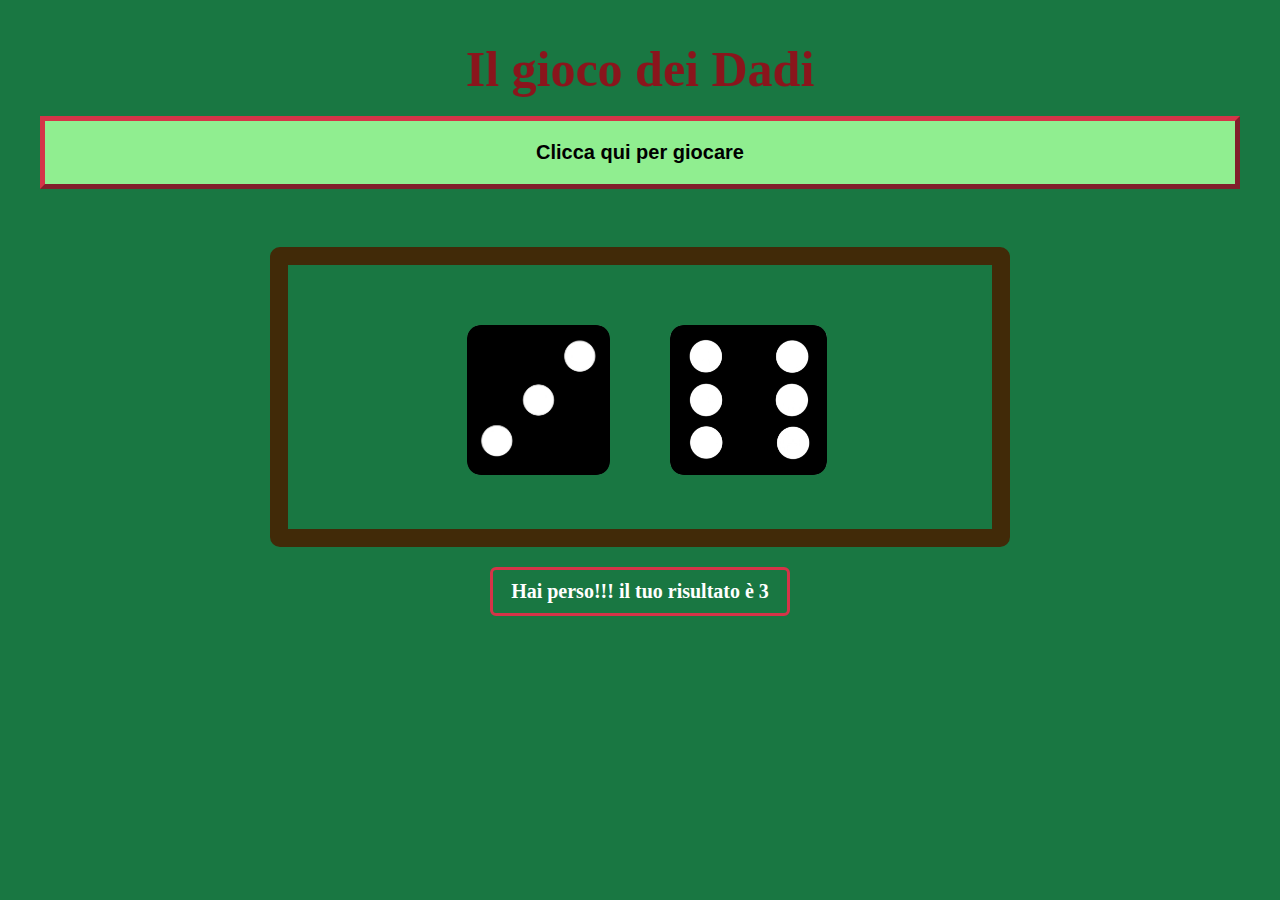
<file: dadi/index.html>
<!DOCTYPE html>
<html lang="en" dir="ltr">
 <head>
  <meta charset="utf-8">
  <meta name="viewport" content="width=device-width, initial-scale=1.0">
  <link rel="stylesheet" href="../dadi/css/style.css">
  <title>dadi</title>
 </head>
  <body>




   <!-- blocco centrale -->
   <div class="dadi">

    <!-- titolo gioco -->
    <h1>Il gioco dei Dadi</h1><br>

    <!-- bottone per giocare -->
    <button id="btn" onclick="location.reload()">Clicca qui per giocare</button><br>
   </div>

   <!-- blocco immagine -->
   <div class="tavolo">
    <div id="result1">
    </div>

    <div id="result2">
    </div>
   </div>

   <!-- blocco risultati -->
   <div class="win">
    <h3 id="winfinal"></h3>
   </div>

  <!-- javascript -->
  <script type="text/javascript" src= "../dadi/js/script.js"></script>
 </body>
</html>
</file>
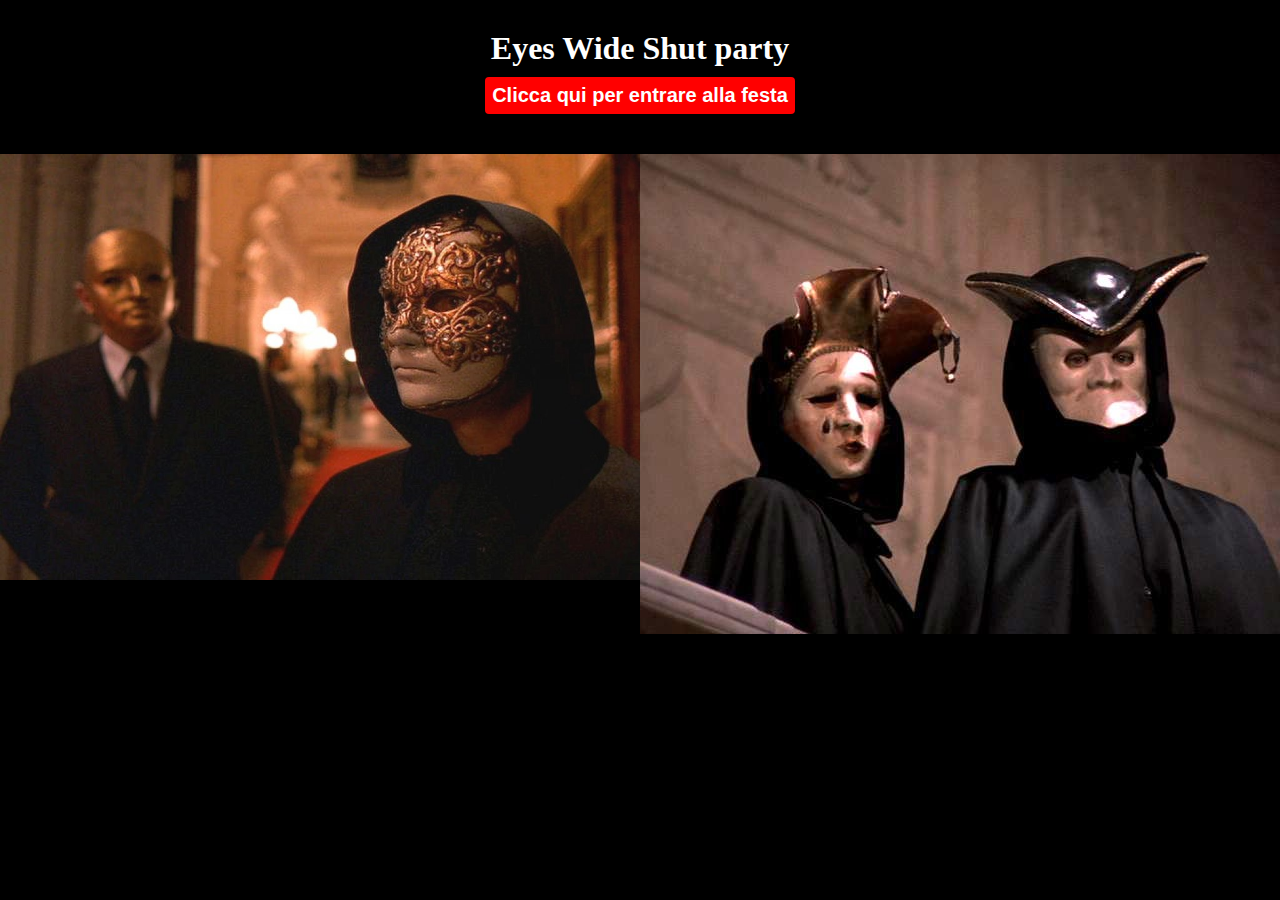
<file: festa/index.html>
<!DOCTYPE html>
<html lang="en" dir="ltr">
 <head>
  <meta charset="utf-8">
  <meta name="viewport" content="width=device-width, initial-scale=1.0">
  <link rel="stylesheet" href="../festa/css/style.css">
  <title>festa</title>
 </head>
  <body>


   <!-- titolo -->
   <div class="party">
    <h1>Eyes Wide Shut party</h1>
    <button id="btn" onclick="prova()">Clicca qui per entrare alla festa</button><br>
   </div>
   <!-- container -->
   <div class="fidelio">

    <!-- item sup -->
    <div class="eyes">
     <span id="wide"></span>
     <img src="../festa/img/tom.jpg" alt="">
    </div>
    <!-- items inf-->
    <div class="eyes">
     <span id="shut"  ></span>
     <img src="../festa/img/fidelio.jpg" alt="">
    </div>
   </div>

   <!-- javascript -->
   <script type="text/javascript" src= "../festa/js/script.js"></script>
 </body>
</html>
</file>
<file: dadi/css/style.css>
/* regole generali */
* {
 margin: 0;
 padding: 0;
 box-sizing: border-box;
}

body{
 background-color: rgb(25, 119, 66);
 font-family: verdana;
}

img{
 max-height: 150px;
 border-radius: 14px;
}

/* titolo */
h1{
 color: rgb(138, 21, 28);
 text-align: center;
 font-size: 50px;
}

/* blocco dati */
.dadi{
 padding: 40px;
 display:flex;
 flex-direction: column;
}

/* bottone */
#btn{
 border: 5px outset rgb(213, 52, 72);
 padding: 20px;
 text-align: center;
 background-color: lightgreen;
 font-weight: bold;
 font-size: 20px;
 cursor: pointer;
}

/* blocco immagine */
.tavolo{
 height: 300px;
 display: flex;
 margin top: 20px;
 margin-bottom: 20px;
 margin-left: 270px;
 margin-right: 270px;
 border-radius: 10px;
 justify-content: center;
 border: 18px solid rgb(65, 42, 8);

}

#result1{
 flex-basis: 50%;
 margin-top: 30px;
 padding: 30px;
 display: flex;
 justify-content: flex-end;
}
#result2{
 flex-basis: 50%;
 padding: 30px;
 margin-top: 30px;
}

/* blocco risultati */
.win{
 display: flex;
 justify-content: center;
}

#winfinal{
 width: 300px;
 font-size: 20px;
 color: white;
 text-align: center;
 border: 3px solid rgb(213, 52, 72);
 border-radius: 6px;
 padding: 10px;
}
</file>
<file: festa/css/style.css>
/* regole generali */
* {
 margin: 0;
 padding: 0;
 box-sizing: border-box;
}

body{
 background-color: black;
 color: white;
}

img{
 max-width: 100%;
}

/* titolo */
.party{
 text-align: center;
 margin: 30px;
}

/*  button per partecipare alla festa */
#btn{
 border: 2px solid red;
 padding: 5px;
 border-radius: 4px;
 background-color: red;
 font-weight: bold;
 color: white;
 margin: 10px;
 font-size: 20px;
 cursor: pointer;
}

/* container */
.fidelio{
 display: flex;
}

/* items */
.eyes {
 flex-basis: 50%;
 height: 300px;
 background-size: cover;
 text-align: center;
 font-size: 30px;
}
</file>
